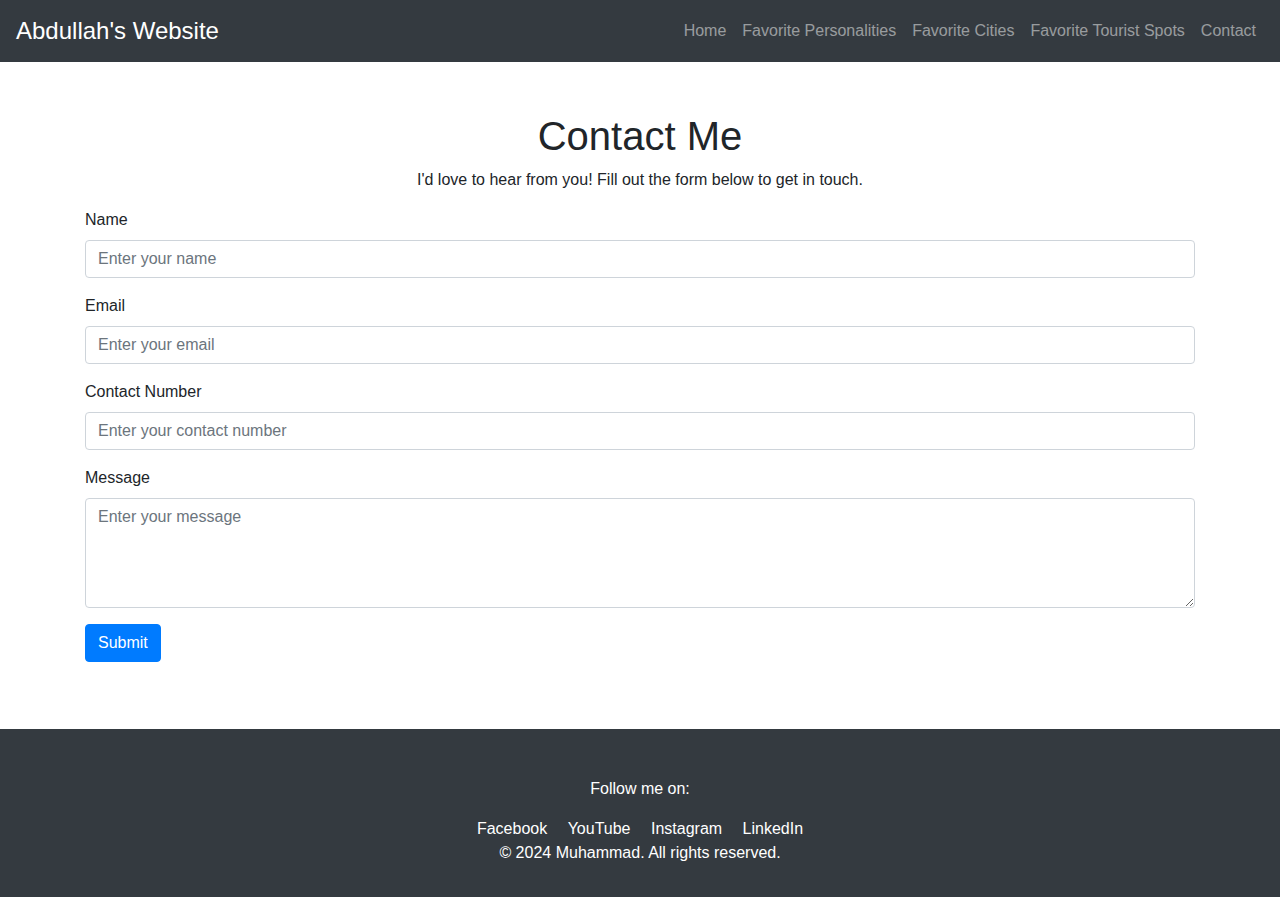
<file: contact.html>
<!DOCTYPE html>
<html lang="en">
<head>
    <meta charset="UTF-8">
    <meta name="viewport" content="width=device-width, initial-scale=1.0">
    <title>Contact Information</title>
    <link rel="stylesheet" href="https://stackpath.bootstrapcdn.com/bootstrap/4.5.2/css/bootstrap.min.css">
    <link rel="stylesheet" href="styles.css">
</head>
<body>
    <!-- Navigation Bar -->
    <nav class="navbar navbar-expand-lg navbar-dark bg-dark fixed-top">
        <a class="navbar-brand" href="#">Abdullah's Website</a>
        <button class="navbar-toggler" type="button" data-toggle="collapse" data-target="#navbarNav" aria-controls="navbarNav" aria-expanded="false" aria-label="Toggle navigation">
            <span class="navbar-toggler-icon"></span>
        </button>
        <div class="collapse navbar-collapse" id="navbarNav">
            <ul class="navbar-nav ml-auto">
                <li class="nav-item"><a class="nav-link" href="index.html">Home</a></li>
                <li class="nav-item"><a class="nav-link" href="favorite-personalities.html">Favorite Personalities</a></li>
                <li class="nav-item"><a class="nav-link" href="favorite-cities.html">Favorite Cities</a></li>
                <li class="nav-item"><a class="nav-link" href="favorite-tourist-spots.html">Favorite Tourist Spots</a></li>
                <li class="nav-item"><a class="nav-link" href="contact.html">Contact</a></li>
            </ul>
        </div>
    </nav>

    <!-- Main Content -->
    <div class="container" style="margin-top: 80px;">
        <header class="text-center">
            <h1>Contact Me</h1>
            <p>I'd love to hear from you! Fill out the form below to get in touch.</p>
        </header>

        <!-- Contact Form -->
        <form>
            <div class="form-group">
                <label for="name">Name</label>
                <input type="text" class="form-control" id="name" placeholder="Enter your name" required>
            </div>
            <div class="form-group">
                <label for="email">Email</label>
                <input type="email" class="form-control" id="email" placeholder="Enter your email" required>
            </div>
            <div class="form-group">
                <label for="contact-number">Contact Number</label>
                <input type="text" class="form-control" id="contact-number" placeholder="Enter your contact number" required>
            </div>
            <div class="form-group">
                <label for="message">Message</label>
                <textarea class="form-control" id="message" rows="4" placeholder="Enter your message" required></textarea>
            </div>
            <button type="submit" class="btn btn-primary">Submit</button>
        </form>
    </div>

    <!-- Footer -->
    <footer class="footer bg-dark text-white text-center">
        <div class="container">
            <p>Follow me on:</p>
            <a href="https://facebook.com/yourprofile" class="text-white mx-2">Facebook</a>
            <a href="https://youtube.com/yourchannel" class="text-white mx-2">YouTube</a>
            <a href="https://instagram.com/yourhandle" class="text-white mx-2">Instagram</a>
            <a href="https://linkedin.com/in/yourprofile" class="text-white mx-2">LinkedIn</a>
            <p>&copy; 2024 Muhammad. All rights reserved.</p>
        </div>
    </footer>

    <script src="https://code.jquery.com/jquery-3.5.1.slim.min.js"></script>
    <script src="https://cdn.jsdelivr.net/npm/@popperjs/core@2.5.4/dist/umd/popper.min.js"></script>
    <script src="https://stackpath.bootstrapcdn.com/bootstrap/4.5.2/js/bootstrap.min.js"></script>
</body>
</html>
</file>
<file: styles.css>
/* styles.css */
body {
    padding-top: 0px;
}

.navbar-brand {
    font-size: 1.5rem;
}


.footer {
    bottom: 0;
    width: 100%;
    padding: 1rem;
}

.container {
    padding-top: 2rem;
}

.carousel-inner img {
    height: 500px;
    object-fit: cover;
    color-scheme: black;
}

.btn{
    margin-bottom:6%
}
@media (max-width: 576px) {
    .navbar-brand {
        font-size: 1.2rem;
    }

    .footer {
        font-size: 0.8rem;
    }
}
</file>
